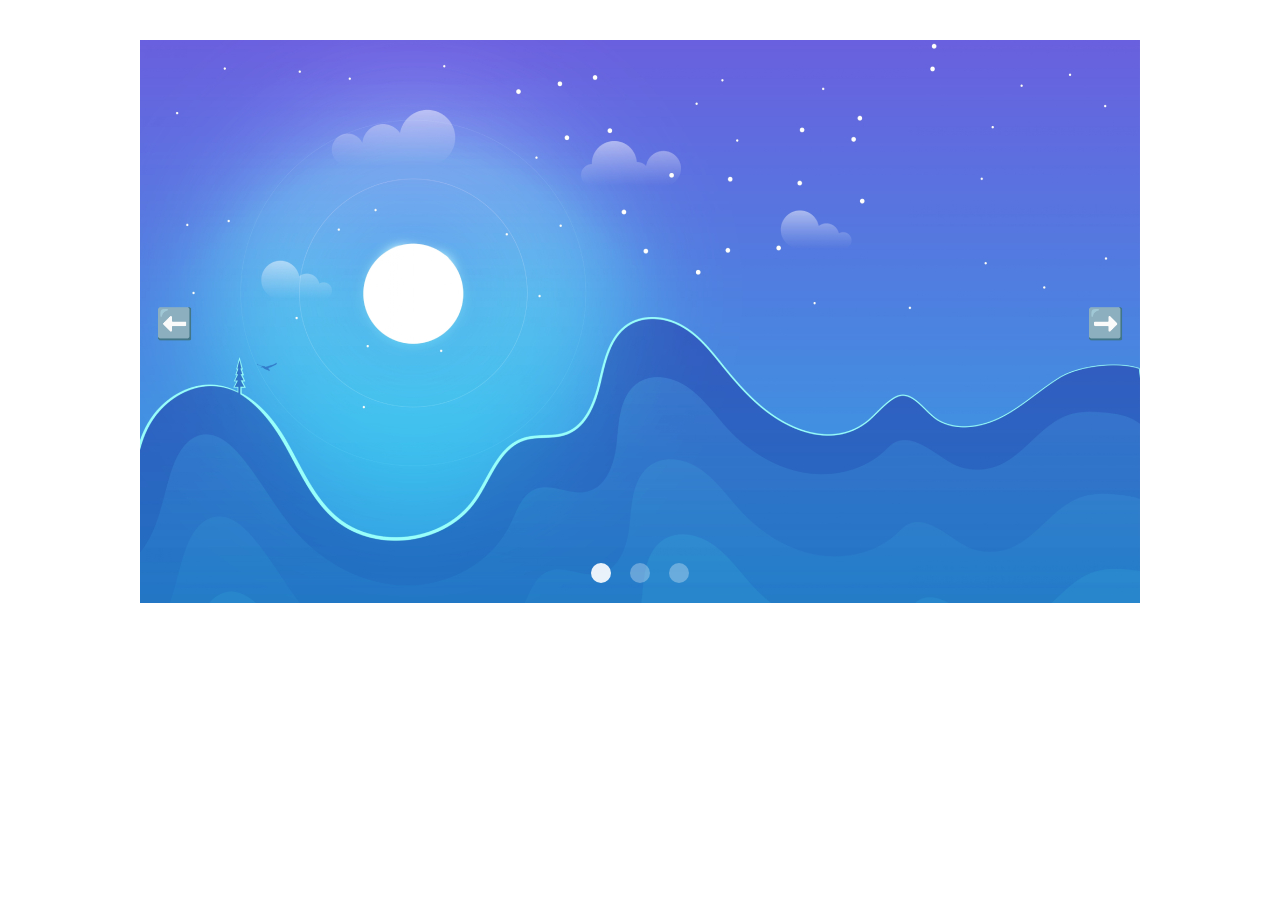
<file: projects/slider/index.html>
<!DOCTYPE html>
<html lang="en">
<head>
  <meta charset="UTF-8">
  <meta http-equiv="X-UA-Compatible" content="IE=edge">
  <meta name="viewport" content="width=device-width, initial-scale=1.0">
  <title>Slider</title>
  <link rel="stylesheet" href="style.css">
</head>
<body>
  <div class="slider">
    <div class="images">
      <img class="active" src="images/slider1.jpg">
      <img src="images/slider2.jpg">
      <img src="images/slider3.jpg">
    </div>
    <img src="images/slider3.jpg" style="opacity: 0; width: 100%;">
    <div class="buttons">
      <button class="btn previous">⬅️</button>
      <button class="btn next">➡️</button>
    </div>
    <div class="knobs">
      <span class="knob active"></span>
      <span class="knob"></span>
      <span class="knob"></span>
    </div>
  </div>

  <script src="script.js"></script>
</body>
</html>
</file>
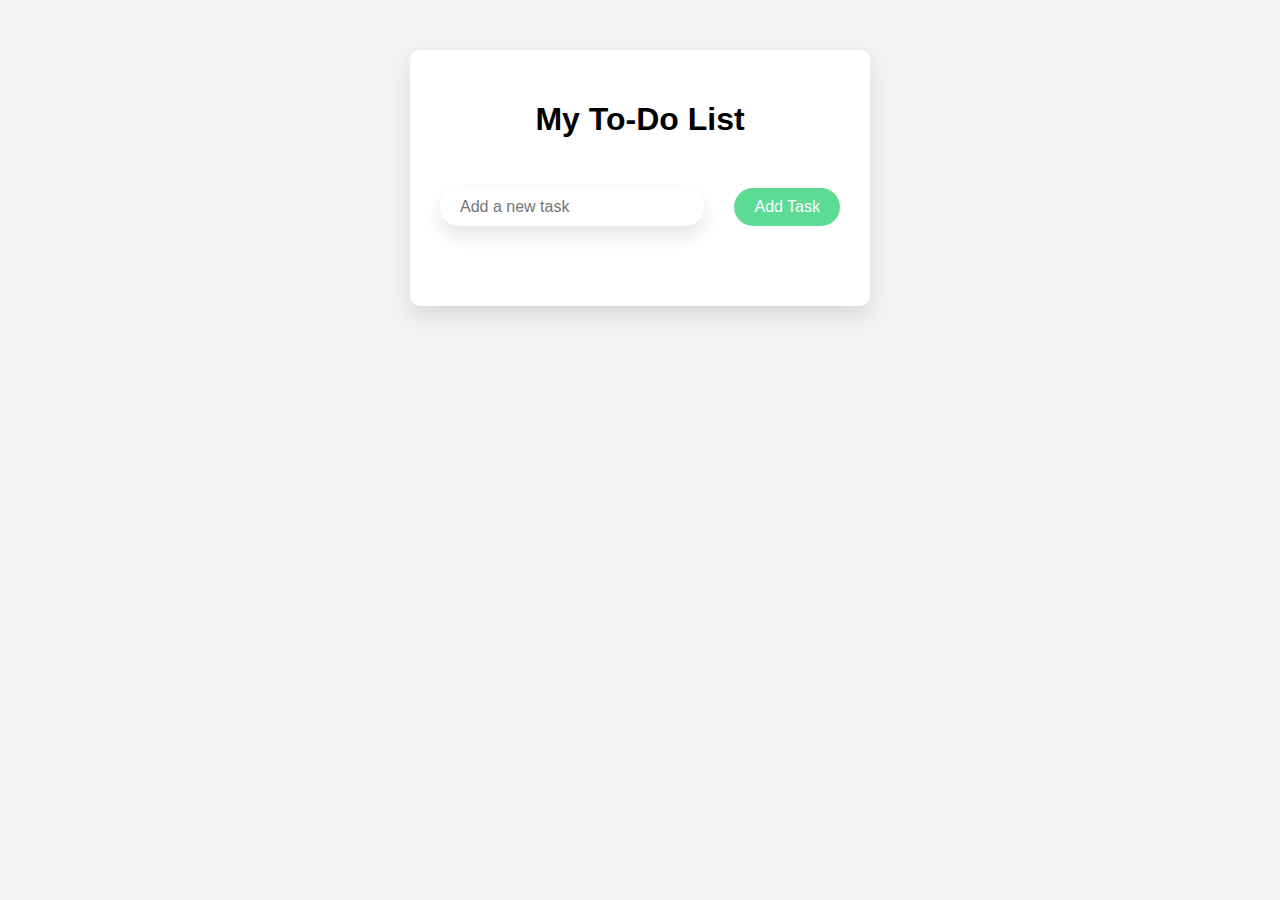
<file: projects/todo/index.html>
<!DOCTYPE html>
<html lang="en">
<head>
  <meta charset="UTF-8">
  <meta http-equiv="X-UA-Compatible" content="IE=edge">
  <meta name="viewport" content="width=device-width, initial-scale=1.0">
  <title>To-Do List App</title>
  <style>
    body {
      font-family: Arial, sans-serif;
      background-color: #f2f2f2;
    }
    
    .container {
      max-width: 400px;
      margin: 50px auto;
      background-color: #fff;
      box-shadow: 0px 10px 20px rgba(0, 0, 0, 0.1);
      border-radius: 10px;
      padding: 30px;
    }
    
    h1 {
      text-align: center;
      margin-bottom: 50px;
    }
    
    .form {
      display: flex;
      justify-content: space-between;
      margin-bottom: 50px;
    }
    
    .task-input {
      flex-grow: 1;
      padding: 10px 20px;
      font-size: 16px;
      border-radius: 50px;
      border: none;
      box-shadow: 0px 10px 20px rgba(0, 0, 0, 0.1);
      margin-right: 30px;
    }
    
    .add-task-btn {
      padding: 10px 20px;
      background-color: #5cdb95;
      color: #fff;
      border-radius: 50px;
      border: none;
      font-size: 16px;
      cursor: pointer;
      transition: all 0.2s ease-in-out;
    }
    
    .add-task-btn:hover {
      background-color: #3f9a6e;
    }
    
    .add-task-btn:active {
      background-color: #5cdb95;
    }
    
    .task-list {
      list-style: none;
      padding: 0;
      margin: 0;
    }
    
    .task {
      display: flex;
      align-items: center;
      margin-bottom: 20px;
      cursor: pointer;
    }
    
    .task.done label {
      text-decoration: line-through;
      opacity: .4;
    }
    .task label {
      flex-grow: 1;
      font-size: 16px;
      margin-left: 20px;
      pointer-events: none;
    }
    
    .delete-task-btn {
      background-color: #ff5c5c;
      color: #fff;
      border-radius: 50px;
      border: none;
      padding: 10px 20px;
      font-size: 16px;
      cursor: pointer;
      transition: all 0.2s ease-in-out;
    }
    
    .delete-task-btn:hover {
      background-color: #c54848;
    }
    
    .delete-task-btn:active {
      background-color: #ff5c5c;
    }
  </style>
</head>
<body>
  <div class="container">
    <h1>My To-Do List</h1>
    <div class="form">
      <input type="text" placeholder="Add a new task" class="task-input">
      <button class="add-task-btn">Add Task</button>
    </div>
    <ul class="task-list" id="taskList">
    </ul>
  </div>

  <script>
    const taskList = document.getElementById('taskList');
    const addTaskBtn = document.querySelector('.add-task-btn');
    const taskInput = document.querySelector('.task-input');
    
    let todos = {
      // 'id1': {
      //   name: 'Task A',
      //   isDone: false
      // },
      // 'id2': {
      //   name: 'Task B',
      //   isDone: true
      // },
      // 'id3': {
      //   name: 'Task C',
      //   isDone: true
      // }
    }

    todos = JSON.parse(window.localStorage.getItem('todos')) || {};

    let count = 1;

    function renderToDos() {
      let output = '';

      for (const todo in todos) {
        // console.log(todos.todo) ❌
        // console.log(todos[todo]) 
        output += `
          <li class="task ${todos[todo].isDone ? 'done' : ''}"" id="${todo}">
            <label>${todos[todo].name}</label>
            <button class="delete-task-btn">Delete</button>
          </li>
        `
      }

      taskList.innerHTML = output;
    }

    addTaskBtn.addEventListener('click', function() {
      let id = 'id' + count; 

      todos[id] = {
        name: taskInput.value,
        isDone: false
      }
      window.localStorage.setItem('todos', JSON.stringify(todos));
      taskInput.value = ""

      renderToDos()

      count++;
    })
    taskList.addEventListener('click', function(e) {
      let nodeName = e.target.nodeName;
      let id = e.target.id;
      console.log(id, nodeName);
      if(nodeName === 'BUTTON') {
        id = e.target.closest('li').id
        delete todos[id];
      } else {
        todos[id].isDone = !todos[id].isDone;
      }
      window.localStorage.setItem('todos', JSON.stringify(todos));
      renderToDos()
    })

    renderToDos();
    // todos.id1.name
    // todos['id1'].name

    // todos.todo


    // var stds = [
    //   {
    //     name: 'Akash',
    //     marks: 80
    //   },
    //   {
    //     name: 'Bhim',
    //     marks: 90
    //   }
    // ]
    // stds[0].name
  </script>
</body>
</html>
</file>
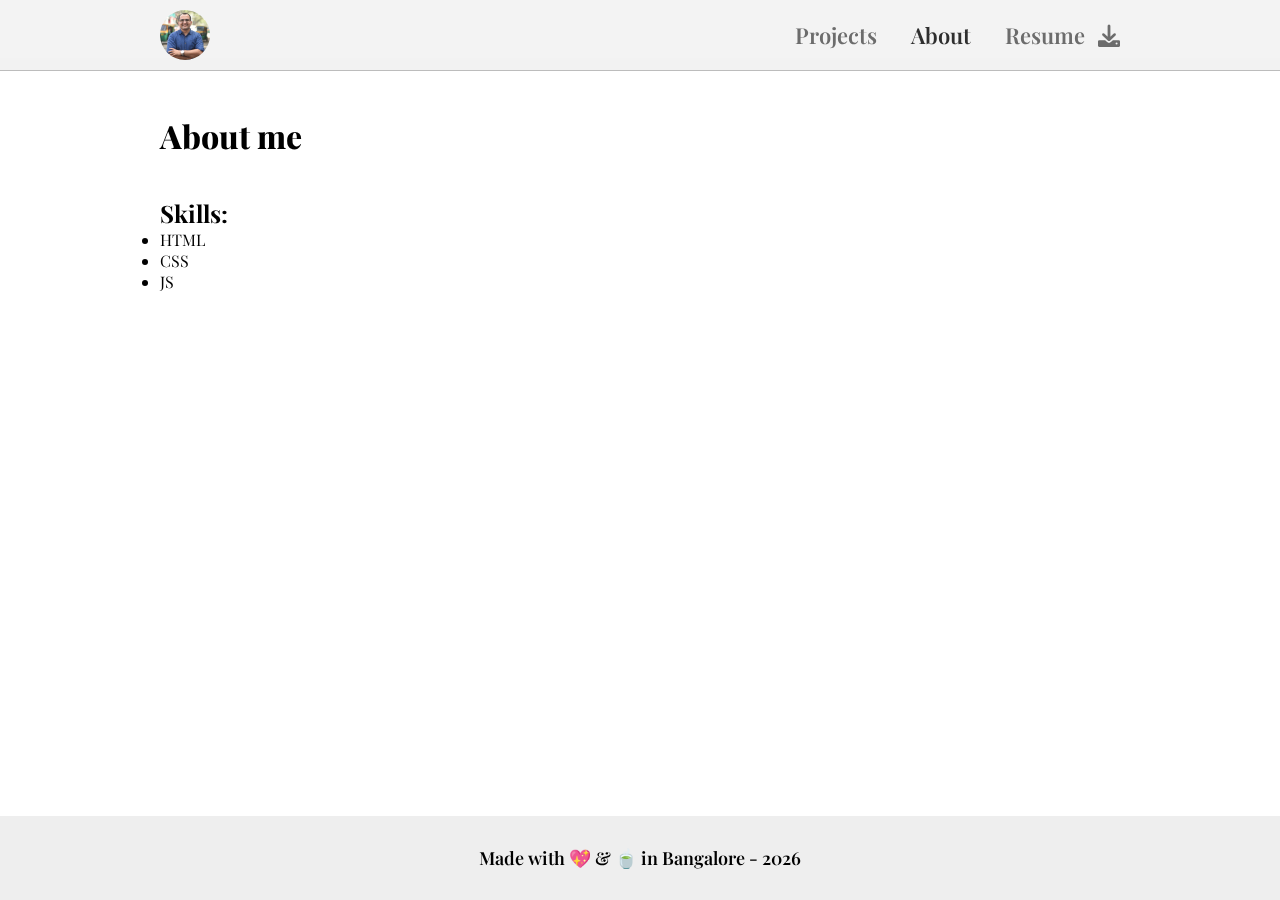
<file: about.html>
<!DOCTYPE html>
<html lang="en">
	<head>
		<meta charset="UTF-8" />
		<meta http-equiv="X-UA-Compatible" content="IE=edge" />
		<meta name="viewport" content="width=device-width, initial-scale=1.0" />
		<title>About - Rakesh Portfolio</title>
		<link rel="preconnect" href="https://fonts.googleapis.com" />
		<link rel="preconnect" href="https://fonts.gstatic.com" crossorigin />
		<link
			href="https://fonts.googleapis.com/css2?family=Playfair+Display:wght@400;600;800&display=swap"
			rel="stylesheet"
		/>
		<link
			rel="stylesheet"
			href="https://cdnjs.cloudflare.com/ajax/libs/font-awesome/6.0.0-beta2/css/all.min.css"
		/>
		<link rel="stylesheet" href="style.css" />
	</head>
	<body>
		<header>
			<div class="container flex">
				<a href="./" class="logo"><img src="img/icon/rakesh.jpg" alt="Rakesh" /></a>
				<nav>
					<a href="./">Projects</a>
					<a href="./about.html" class="active">About</a>
					<a href="./rakesh-resume.pdf" target="_blank">
						Resume
						<a download="rakesh-resume.pdf" href="rakesh-resume.pdf">
							<i class="fa-solid fa-download"></i>
						</a>
					</a>
				</nav>
			</div>
			<div class="blur"></div>
		</header>

		<main class="about-page">
			<div class="container">
				<h1>About me</h1>

				<h2>Skills:</h2>
				<ul>
					<li>HTML</li>
					<li>CSS</li>
					<li>JS</li>
				</ul>
			</div>
		</main>

		<footer>
			<div class="container">Made with 💖 & 🍵 in Bangalore - <span id="year">2001</span></div>
		</footer>

		<script src="script.js"></script>
	</body>
</html>
</file>
<file: projects/slider/style.css>
* {
  margin: 0;
  paddding: 0;
  box-sizing: border-box;
}
body {
  padding: 0 20px;
}
.slider {
  max-width: 1000px;
  margin: 40px auto 40px;
  position: relative;
}
.images img {
  position: absolute;
  left: 0;
  top: 0;
  width: 100%;
  opacity: 0;
  transition: all 1s;
}
.images img.active {
  transition: all 1s;
  opacity: 1;
}
.buttons .btn {
  position: absolute;
  top: 50%;
  transform: translateY(-50%);
  font-size: 30px;
  background: transparent;
  border: none;
  cursor: pointer;
}
.buttons .previous {
  left: 10px;
}
.buttons .next {
  right: 10px;
}
.knobs {
  position: absolute;
  left: 50%;
  bottom: 20px;
  transform: translateX(-50%);
}
.knobs .knob {
  display: inline-block;
  width: 20px;
  height: 20px;
  border-radius: 50%;
  /* cursor: pointer; */
  background: rgba(255, 255, 255, .3);
  margin-right: 15px;
}
.knobs .knob.active {
  background: rgba(255, 255, 255, .9);
}
.knobs .knob:last-child {
  margin-right: 0px;
}
</file>
<file: style.css>
/* ******* */
/* common */
/* ******* */
* {
	box-sizing: border-box;
	margin: 0;
	padding: 0;
}
body {
	font-family: "Playfair Display", serif;
}
a {
	text-decoration: none;
}
a:hover {
	opacity: 0.9;
}
a:active {
	opacity: 1;
}
.container {
	max-width: 1000px;
	margin: 0 auto;
	padding: 0 20px;
}
.flex {
	display: flex;
	align-items: center;
	justify-content: space-between;
}

/* ******* */
/* header */
/* ******* */
header {
	padding: 10px 0;
	position: fixed;
	width: 100%;
	border-bottom: 1px solid #bcbcbc;
	overflow: hidden;
	background: rgb(238 238 238 / 70%);
	z-index: 9;
}
header .blur {
	position: absolute;
	z-index: -1;
	filter: blur(2px);
	opacity: .9;	
	width: 100%;
	height: 120%;
	left: 0;
	top: -10px;
	backdrop-filter: blur(10px);
}
header .logo {
	display: flex;
}
header .logo img {
	width: 50px;
	border-radius: 50%;
}
header nav a {
	margin-left: 30px;
	font-weight: 600;
	color: #6c6c6c;
	font-size: 22px;
}
header nav a:hover {
	color: #7e7e7e;
}
header nav a:active {
	color: #6c6c6c;
}
header nav a.active:hover,
header nav a.active:active,
header nav a.active {
	color: #2e2e2e;
}
header nav a[download] {
	margin-left: 8px;
}

/* ******* */
/* main */
/* ******* */
main {
	min-height: calc(100vh - 84px);
	padding: 114px 0 80px;
}

/* ******* */
/* filters */
/* ******* */
.filters {
	display: flex;
	flex-wrap: wrap;
	justify-content: center;
	margin-bottom: 30px;
}
.filters li {
	background: #eee;
	padding: 8px 15px;
	list-style: none;
	cursor: pointer;
	user-select: none;
	font-weight: 600;
	margin-right: 20px;
	margin-bottom: 15px;
}
.filters li.active {
	background: #969696;
	color: white;
}

/* ******* */
/* projects */
/* ******* */
.projects {
	flex-wrap: wrap;
	justify-content: flex-start;
	margin-bottom: -20px;
}
.projects .project {
	width: calc(33% - 30px);
	border: 1px solid #dbdbdb;
	margin: 0 15px 30px;
}
.projects .project .project-img {
	height: 160px;
	background-size: contain;
	background-position: center;
	background-repeat: no-repeat;
}
.projects .project p {
	font-weight: 600;
}
.projects .project img {
	width: 100%;
	display: block;
}
.projects .project .content {
	border-top: 1px solid #dbdbdb;
	background: white;
	padding: 20px;
}
.projects .project .content img {
	margin-left: 20px;
	width: 20px;
}

/* ******* */
/* footer */
/* ******* */
footer {
	background: #eee;
	padding: 30px 0;
	text-align: center;
	font-weight: 600;
	font-size: 18px;
}

/* ******* */
/* About page */
/* ******* */
.about-page h1 {
	font-weight: 800;
	margin-bottom: 40px;
}

/* *************************** */
/* TABLET */
/* *************************** */
@media screen and (max-width: 992px) {
	/* ******* */
	/* projects */
	/* ******* */
	.projects .project {
    width: calc(50% - 30px);
	}
}

/* *************************** */
/* SMART PHONES */
/* *************************** */
@media screen and (max-width: 668px) {
	/* ******* */
	/* projects */
	/* ******* */
	.projects {
		padding: 0 20px;
	}
	.projects .project {
		width: 100%;
		margin: 0 0 40px;
	}
}

/* *************************** */
/* FEATURE PHONES */
/* *************************** */
@media screen and (max-width: 520px) {
	/* ******* */
	/* main */
	/* ******* */
	main {
		padding: 94px 0 80px;
	}	
	/* ******* */
	/* header */
	/* ******* */
	header {
		padding: 7px 0;
	}
	header .logo img {
		width: 40px;
	}
	header nav a {
		margin-left: 15px;
		font-size: 18px;
	}
	/* ******* */
	/* filters */
	/* ******* */
	.filters li {
    padding: 5px 10px;
    margin-right: 10px;
    margin-bottom: 10px;
	}
	/* ******* */
	/* projects */
	/* ******* */
	.projects {
		padding: 0 10px;
	}
}
</file>
